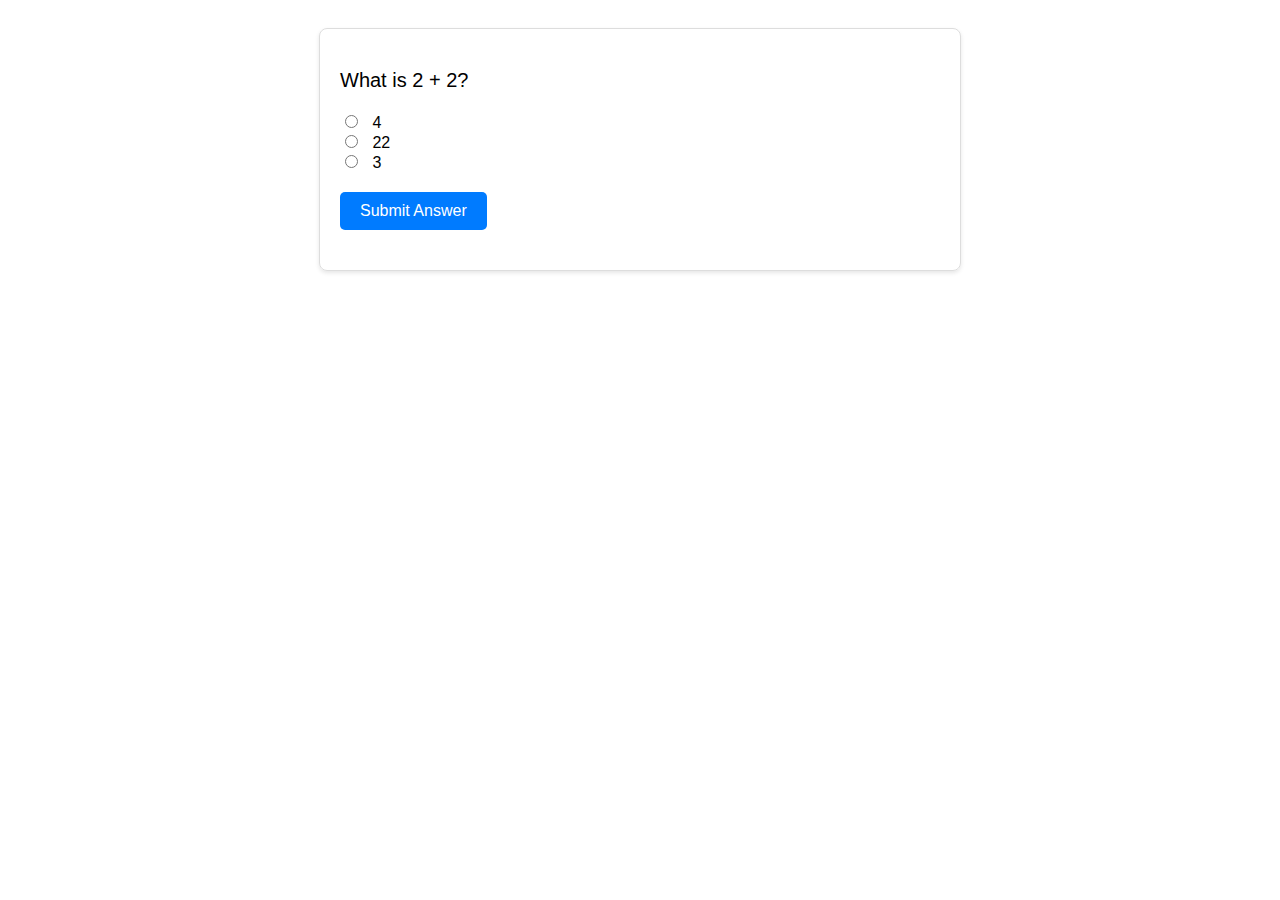
<file: index.html>
<!IDOCTYPE html>
<html>
<head>
<link rel="stylesheet" href="style.css">
</head>
<body>
<div id="quiz-container">
    <p id="quiz-question">What is 2 + 2?</p>
    <div>
      <input type="radio" id="choice1" name="quiz" value="4">
      <label for="choice1">4</label><br>
      <input type="radio" id="choice2" name="quiz" value="22">
      <label for="choice2">22</label><br>
      <input type="radio" id="choice3" name="quiz" value="3">
      <label for="choice3">3</label>
    </div>
    <button id="submit-answer">Submit Answer</button>
    <p id="feedback"></p>
</div>
<script src="quiz.js"></script>
</body>
</html>
</file>
<file: style.css>
body {
  font-family: Arial, sans-serif;
  padding: 20px;
}

#quiz-container {
  max-width: 600px;
  margin: auto;
  padding: 20px;
  border: 1px solid #ddd;
  border-radius: 8px;
  box-shadow: 0 2px 4px rgba(0, 0, 0, 0.1);
}

#quiz-question {
  font-size: 20px;
  margin-bottom: 20px;
}

input[type="radio"] {
  margin-right: 10px;
}

label {
  margin-right: 30px;
  cursor: pointer;
}

#submit-answer {
  display: block;
  margin-top: 20px;
  padding: 10px 20px;
  background-color: #007bff;
  color: white;
  border: none;
  border-radius: 5px;
  cursor: pointer;
  font-size: 16px;
}

#submit-answer:hover {
  background-color: #0056b3;
}

#feedback {
  margin-top: 20px;
  font-size: 18px;

}
</file>
